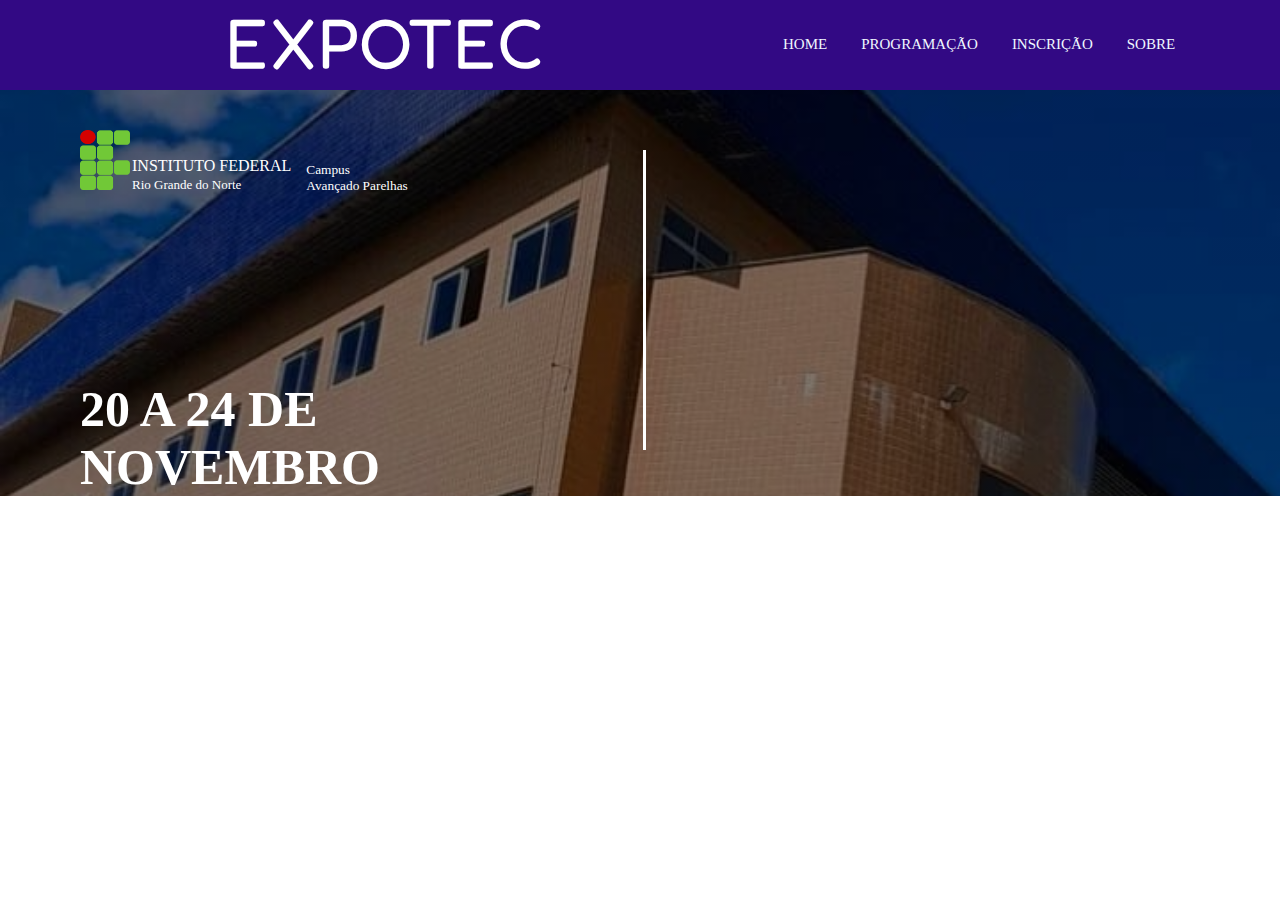
<file: index.html>
<!DOCTYPE html>
<html lang="en">
<head>
    <meta charset="UTF-8">
    <meta http-equiv="X-UA-Compatible" content="IE=edge">
    <meta name="viewport" content="width=device-width, initial-scale=1.0">
    <link rel="stylesheet" href="CSS/main.css">
    <link rel="preconnect" href="https://fonts.googleapis.com">
    <link rel="preconnect" href="https://fonts.gstatic.com" crossorigin>
    <link href="https://fonts.googleapis.com/css2?family=Fredoka:wght@700&display=swap" rel="stylesheet">
    <title>Site da Expotec</title>


</head>
<body>
    <div class="cabecario">

        <div class="logo"><p>EXPOTEC</p></div>
        <ul>
            <li><a href="#" >HOME</a></li>
            <li><a href="#" >PROGRAMAÇÃO</a></li>
            <li><a href="./inscricao.html" >INSCRIÇÃO</a></li>
            <li><a href="#" >SOBRE</a></li>
        </ul>

    </div>
    
    <div class="banner">
        <div class="logoifrn2"> <img class="logoifrn" src="./imagem/logoifrn2.png"/>
            <div class="text">
                <p>INSTITUTO FEDERAL</p> <br/>
                <p class="textin1">Rio Grande do Norte</p>
            </div>
            <div class="text2">
                <p>Campus</p> <br/>
                <p>Avançado Parelhas</p> 
            </div> <br/>
        </div>
        <h1>20 A 24 DE <br/> NOVEMBRO</h1>
        <div class="linha" ></div>
    </div>


    
    

</body>
</html>
</file>
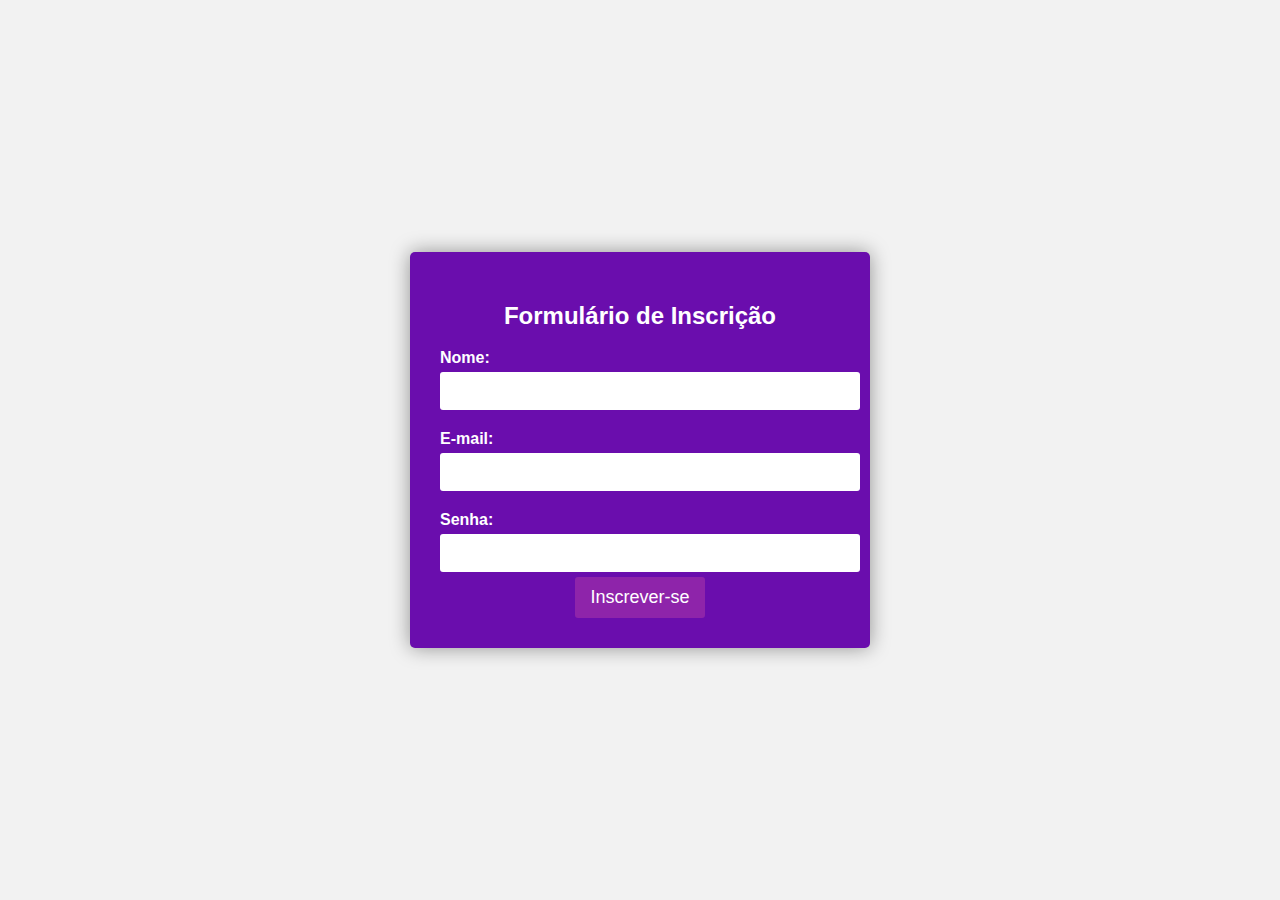
<file: inscricao.html>
<!DOCTYPE html>
<html>
<head>
    <style>
        body {
            font-family: Arial, sans-serif;
            background-color: #f2f2f2;
            display: flex;
            justify-content: center;
            align-items: center;
            min-height: 100vh;
            margin: 0;
        }

        .container {
            background-color: #6A0DAD;
            border-radius: 5px;
            box-shadow: 0 0 20px rgba(0, 0, 0, 0.4);
            padding: 30px;
            width: 400px;
            text-align: center;
        }

        h2 {
            color: #FFF;
        }

        label {
            display: block;
            text-align: left;
            margin-top: 15px;
            font-weight: bold;
            color: #FFF;
        }

        input[type="text"],
        input[type="email"],
        input[type="password"] {
            width: 100%;
            padding: 10px;
            margin: 5px 0;
            border: none;
            border-radius: 3px;
            font-size: 16px;
        }

        input[type="submit"] {
            background-color: #8E24AA;
            color: white;
            padding: 10px 15px;
            border: none;
            border-radius: 3px;
            cursor: pointer;
            font-size: 18px;
            transition: background-color 0.3s;
        }

        input[type="submit"]:hover {
            background-color: #6A0DAD;
        }

        .form-group {
            text-align: left;
        }

        .form-group:last-child {
            margin-top: 20px;
        }
    </style>
</head>
<body>
    <div class="container">
        <h2>Formulário de Inscrição</h2>
        <form action="#" method="post">
            <div class="form-group">
                <label for="nome">Nome:</label>
                <input type="text" id="nome" name="nome" required>
            </div>

            <div class="form-group">
                <label for="email">E-mail:</label>
                <input type="email" id="email" name="email" required>
            </div>

            <div class="form-group">
                <label for="senha">Senha:</label>
                <input type="password" id="senha" name="senha" required>
            </div>

            <input type="submit" value="Inscrever-se">
        </form>
    </div>
</body>
</html>
</file>
<file: CSS/main.css>
.cabecario{
    background-color: #320984;
    height: 90px;
    display: flex;
}

body{
    margin:0%;
}

li{
    display: block;
    display: inline;
    color:white;
    margin: 15px;
    font-size: 15px;
}

ul{
    padding: 0%;
    margin: 0%;
    margin-top: 35px;
}

.logo{
    font-family: 'Fredoka', sans-serif;
    color:#F3F6FA;
    font-size: 70px;
    width: 60%;
    text-align: center;
}


a{
    text-decoration: none;
    color:aliceblue;
}

.banner{
    background-image:linear-gradient(rgba(0, 0, 0, 0.5), rgba(0, 0, 0, 0.5)), url(../imagem/predioifrn.jpeg);
    background-repeat: no-repeat;
    background-size: cover;
    background-position: center;
    background-attachment: fixed;
}

.logoifrn{
    height: 60px;
    width: 50px;
    margin-left: 40px;
    padding-left: 40px;
    margin-top: 40px;
}

.logoifrn2{
    width: 500px;
    height: 290px;
    display: inline-flex;
}

.linha{
    border-left: 3px solid white;
    height: 300px;
    position:absolute;
    left:50%;
    margin-left: 3px;
    top: 150px;
    float: left;
}

p{
    display: inline;
    color:white;
}

h1{
    color:white;
    margin:0%;
    margin-left: 40px;
    padding-left: 40px;
    font-size: 50px;
}

.text{
    margin-top: 67px;
    margin-left: 2px;
}

.text2{
    margin-top:72px;
    font-size: smaller;
    margin-left: 15px;
}

.textin1{
    font-size: small;
}
</file>
